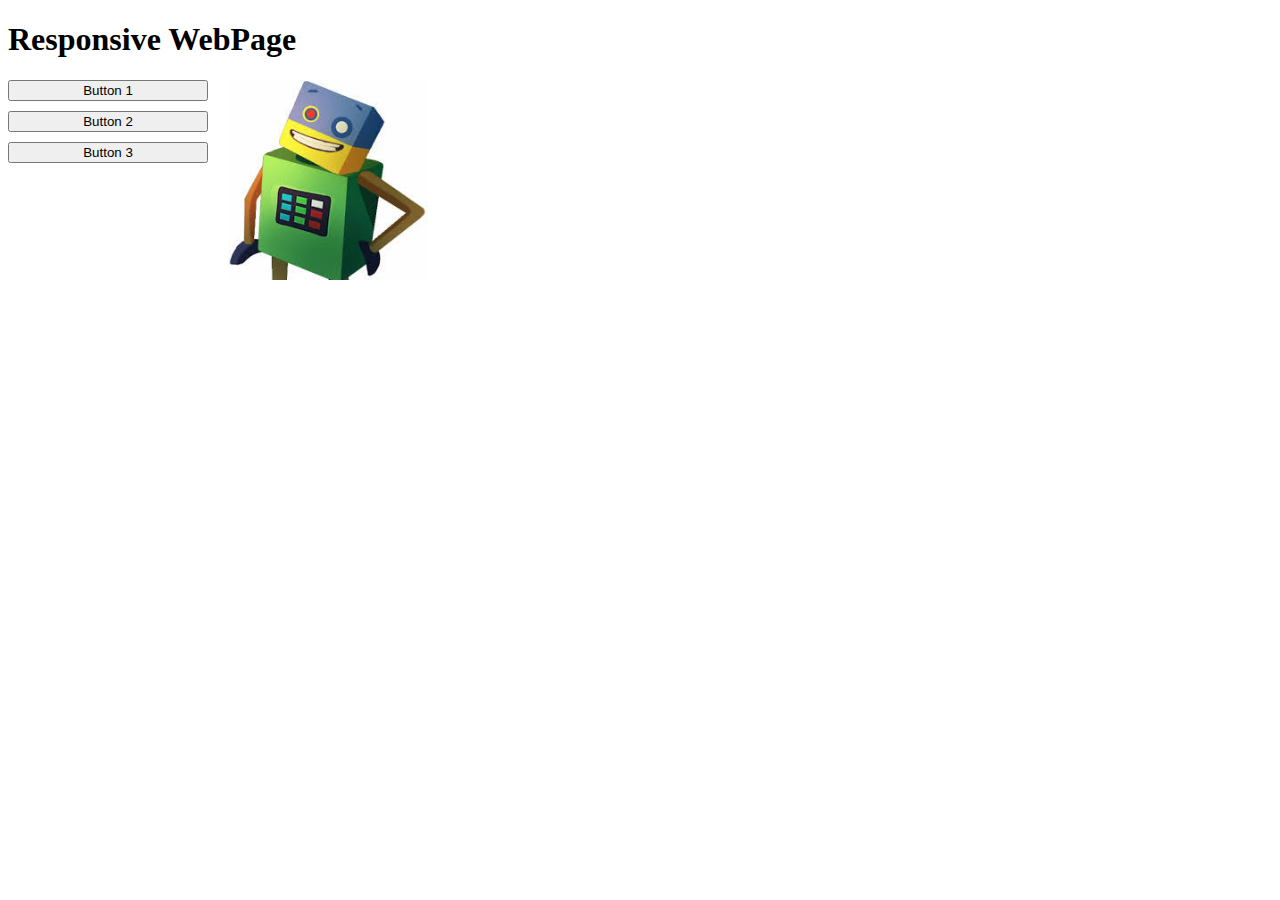
<file: index.html>
<!DOCTYPE html>
<html lang="en">
<head>
    <meta charset="UTF-8">
    <meta name="viewport" content="width=device-width, initial-scale=1.0">
    <meta http-equiv="X-UA-Compatible" content="ie=edge">
    <title>webpageResp</title>

    <link rel="stylesheet" href="responsive.css"/>    

<style>

</style>

</head>

<body>
    <h1>Responsive WebPage</h1>

	<img id="top_img" src="RoboImage.jpg"/>

	<div style="width: 500px">

        <div class="button-list">
                <button type="button">Button 1</button>
                <button type="button">Button 2</button>
                <button type="button">Button 3</button>
        </div> 

		<img src="RoboImage.jpg"/>

		<div style="clear: both"></div>

    </div>
	


</body>
</html>
</file>
<file: responsive.css>
.button-list{
    width: 200px;
	float: left;
	margin-right: 20px;
}

.button-list button{
	width: 100%;
	margin-bottom: 10px;
	}

img{
	width: 200px;
}

#top_img{
	display: none;	
}


@media screen and (max-width: 400px){
    #top_img{
	display: block;	
	}
    
    .button-list{
     float: none;   
	}
	
}
</file>
